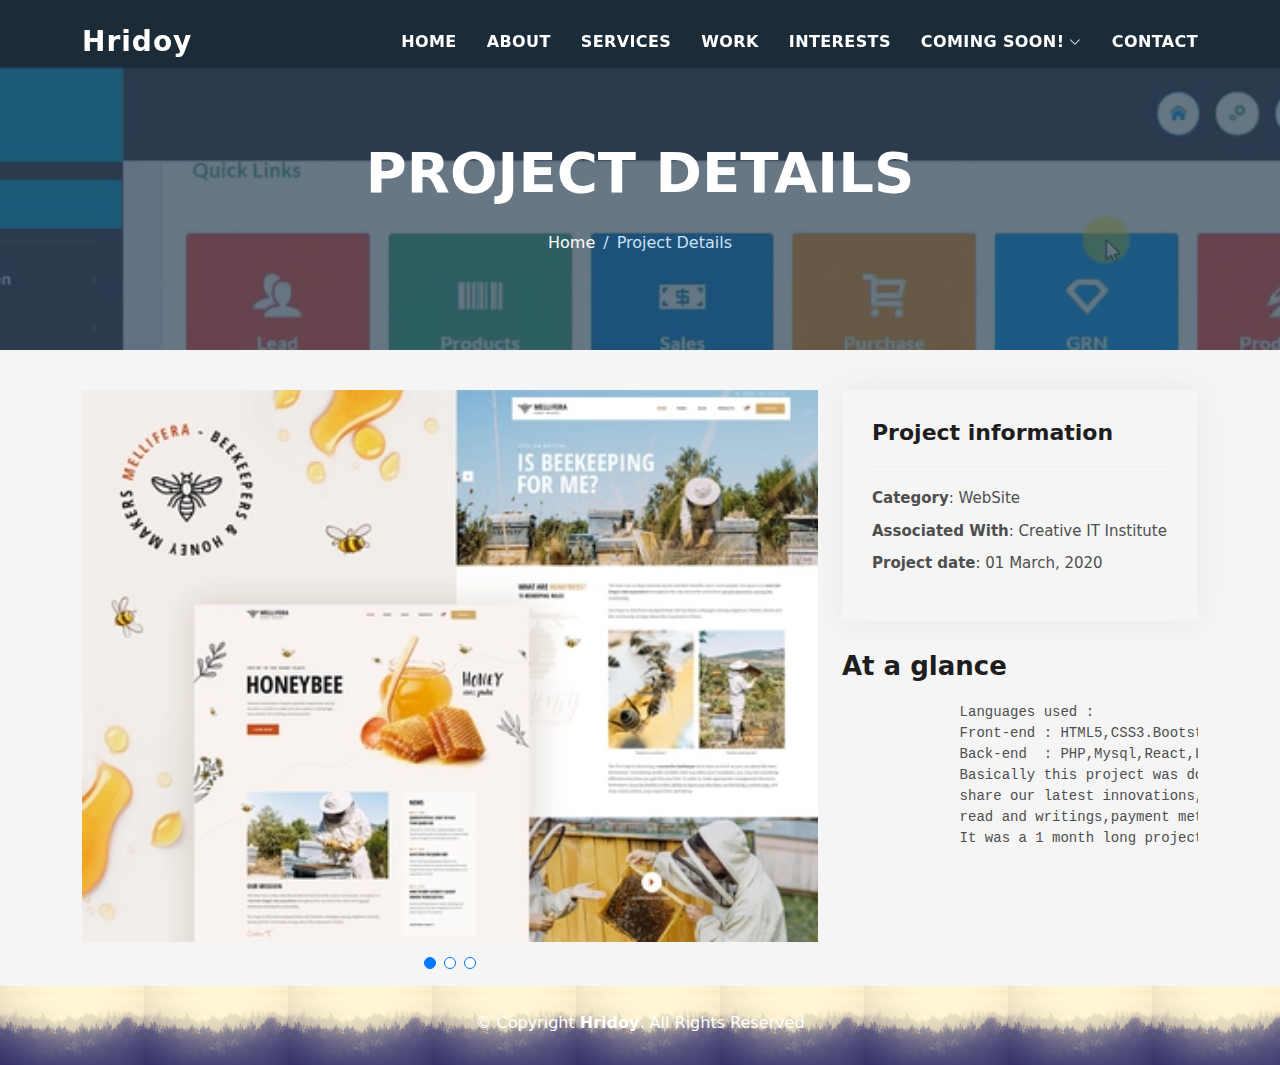
<file: portfolio-details.html>
<!DOCTYPE html>
<html lang="en">

<head>
  <meta charset="utf-8">
  <meta content="width=device-width, initial-scale=1.0" name="viewport">

  <title>Solo Project</title>
  <meta content="" name="description">
  <meta content="" name="keywords">

  <!-- Favicons -->
  <link href="assets/img/favicon.png" rel="icon">

  <!-- Vendor CSS Files -->
  <link href="assets/vendor/bootstrap/css/bootstrap.min.css" rel="stylesheet">
  <link href="assets/vendor/bootstrap-icons/bootstrap-icons.css" rel="stylesheet">
  <link href="assets/vendor/glightbox/css/glightbox.min.css" rel="stylesheet">
  <link href="assets/vendor/swiper/swiper-bundle.min.css" rel="stylesheet">

  <!-- Template Main CSS File -->
  <link href="assets/css/style.css" rel="stylesheet">

</head>

<body>

  <!-- ======= Header ======= -->
  <header id="header" class="fixed-top">
    <div class="container d-flex align-items-center justify-content-between">

      <h1 class="logo"><a href="index.html">Hridoy</a></h1>

      <nav id="navbar" class="navbar">
        <ul>
          <li><a class="nav-link scrollto " href="index.html">Home</a></li>
          <li><a class="nav-link scrollto" href="#about">About</a></li>
          <li><a class="nav-link scrollto" href="#services">Services</a></li>
          <li><a class="nav-link scrollto " href="#work">Work</a></li>
          <li><a class="nav-link scrollto " href="#blog">Interests</a></li>
          <li class="dropdown"><a href="#"><span>Coming Soon!</span> <i class="bi bi-chevron-down"></i></a>
            <ul>
              <li><a href="#">Coming Soon!</a></li>
              <li class="dropdown"><a href="#"><span>Coming Soon!</span> <i class="bi bi-chevron-right"></i></a>
                <ul>
                  <li><a href="#">Coming Soon!</a></li>
                  <li><a href="#">Coming Soon!</a></li>
                  <li><a href="#">Coming Soon!</a></li>
                </ul>
              </li>
              <li><a href="#">Coming Soon!</a></li>
              <li><a href="#">Coming Soon!</a></li>
            </ul>
          </li>
          <li><a class="nav-link scrollto" href="#contact">Contact</a></li>
        </ul>
        <i class="bi bi-list mobile-nav-toggle"></i>
      </nav><!-- .navbar -->

    </div>
  </header><!-- End Header -->

  <div class="hero hero-single route bg-image" style="background-image: url(assets/img/cg3.jpg)">
    <div class="overlay-mf"></div>
    <div class="hero-content display-table">
      <div class="table-cell">
        <div class="container">
          <h2 class="hero-title mb-4">Project Details</h2>
          <ol class="breadcrumb d-flex justify-content-center">
            <li class="breadcrumb-item">
              <a href="#">Home</a>
            </li>
            <li class="breadcrumb-item active">Project Details</li>
          </ol>
        </div>
      </div>
    </div>
  </div>

  <main id="main">

    <!-- ======= Portfolio Details Section ======= -->
    <section id="portfolio-details" class="portfolio-details">
      <div class="container">

        <div class="row gy-4">

          <div class="col-lg-8">
            <div class="portfolio-details-slider swiper">
              <div class="swiper-wrapper align-items-center">

                <div class="swiper-slide">
                  <img src="assets/img/cg.png" alt="">
                </div>

                <div class="swiper-slide">
                  <img src="assets/img/cg2.png" alt="">
                </div>

                <div class="swiper-slide">
                  <img src="assets/img/cg3.jpg" alt="">
                </div>

              </div>
              <div class="swiper-pagination"></div>
            </div>
          </div>

          <div class="col-lg-4">
            <div class="portfolio-info">
              <h3>Project information</h3>
              <ul>
                <li><strong>Category</strong>: WebSite</li>
                <li><strong>Associated With</strong>: Creative IT Institute</li>
                <li><strong>Project date</strong>: 01 March, 2020</li>
              </ul>
            </div>
            <div class="portfolio-description">
              <h2>At a glance</h2>
              <pre>
              Languages used : 
              Front-end : HTML5,CSS3.Bootstrap,JS and Jquery
              Back-end  : PHP,Mysql,React,Laravel
              Basically this project was done by me as a first project in my Job life.It was like a presentation to my senior management as they were willing to have a webpage where they can list our products for sell,
              share our latest innovations,posting blogs about our Company etc etc.In a word it was a whole e-commerce platform project where everything was needed to done with professionalism. I need to put a lot of features to make this impressive ,I worked with the product listing,create update,
              read and writings,payment methods,billing methods,Lucky Coupon draw etc etc.
              It was a 1 month long project and I was promoted and rewarded after getting this project done.
              </pre>
            </div>
          </div>

        </div>

      </div>
    </section><!-- End Portfolio Details Section -->

  </main><!-- End #main -->

  <!-- ======= Footer ======= -->
  <footer>
    <div class="container">
      <div class="row">
        <div class="col-sm-12">
          <div class="copyright-box">
            <p class="copyright">&copy; Copyright <strong>Hridoy</strong>. All Rights Reserved</p>
            <div class="credits">

  <div id="preloader"></div>
  <a href="#" class="back-to-top d-flex align-items-center justify-content-center"><i class="bi bi-arrow-up-short"></i></a>

  <!-- Vendor JS Files -->
  <script src="assets/vendor/purecounter/purecounter_vanilla.js"></script>
  <script src="assets/vendor/bootstrap/js/bootstrap.bundle.min.js"></script>
  <script src="assets/vendor/glightbox/js/glightbox.min.js"></script>
  <script src="assets/vendor/swiper/swiper-bundle.min.js"></script>
  <script src="assets/vendor/typed.js/typed.min.js"></script>
  <script src="assets/vendor/php-email-form/validate.js"></script>

  <!-- Template Main JS File -->
  <script src="assets/js/main.js"></script>

</body>

</html>
</file>
<file: assets/css/style.css>
body {
  background-color: #f5f5f5;
  color: #4e4e4e;
}
	.buttonD {
	  padding: 15px 25px;
	  font-size: 12px;
	  text-align: center;
	  cursor: pointer;
	  outline: none;
	  color: #fff;
	  background-color: #04AA6D;
	  border: none;
	  border-radius: 15px;
	  box-shadow: 0 9px #999;
	}

	.buttonD:hover {background-color: #3e8e41}

	.buttonD:active {
	  background-color: #3e8e41;
	  box-shadow: 0 5px #666;
	  transform: translateY(4px);
	}

h1,
h2,
h3,
h4,
h5,
h6 {
  color: #1e1e1e;
}

a {
  color: #1e1e1e;
  text-decoration: none;
  transition: all 0.5s ease-in-out;
}

a:hover {
  color: #0078ff;
  text-decoration: none;
  transition: all 0.5s ease-in-out;
}

.p-r {
  position: relative;
}

.color-a {
  text-decoration: none;
  color: #0078ff;
}

.color-d {
  color: #f5f5f5;
}

.color-text-a {
  text-decoration: none;
  color: #4e4e4e;
}

.box-shadow,
.card-blog,
.work-box,
.service-box,
.paralax-mf {
  box-shadow: 0 13px 8px -10px rgba(0, 0, 0, 0.1);
}

.box-shadow-a,
.button:hover {
  text-decoration: none;
  box-shadow: 0 0 0 4px #cde1f8;
}

.display-5 {
  font-size: 2.5rem;
  font-weight: 300;
  line-height: 1.1;
}

.display-6 {
  font-size: 2rem;
  font-weight: 300;
  line-height: 1.1;
}

.avatar {
  width: 32px;
  height: 32px;
  margin-right: 4px;
  overflow: hidden;
}

.bg-image {
  background-repeat: no-repeat;
  background-attachment: fixed;
  background-size: cover;
  background-position: center center;
}

@media (max-width: 1024px) {
  .bg-image {
    background-attachment: scroll;
  }
}

.overlay-mf {
  background-color: #273d50;
}

.overlay-mf {
  position: absolute;
  top: 0;
  left: 0px;
  padding: 0;
  height: 100%;
  width: 100%;
  opacity: 0.7;
}

.paralax-mf {
  position: relative;
  padding: 8rem 0;
}

.display-table {
  width: 100%;
  height: 100%;
  display: table;
}

.table-cell {
  display: table-cell;
  vertical-align: middle;
}

/*--/ Sections /--*/
.sect-4 {
  padding: 4rem 0;
}

.sect-pt4 {
  padding-top: 4rem;
}

.sect-mt4 {
  margin-top: 4rem;
}

/*--/ Title s /--*/
.title-s {
  font-weight: 600;
  color: #1e1e1e;
  font-size: 1.1rem;
}

/*--/ Title A /--*/
.title-box {
  margin-bottom: 4rem;
}

.title-a {
  text-decoration: none;
  font-size: 3rem;
  font-weight: bold;
  text-transform: uppercase;
}

.subtitle-a {
  text-decoration: none;
  color: #4e4e4e;
}

.line-mf {
  width: 40px;
  height: 5px;
  background-color: #0078ff;
  margin: 0 auto;
}

/*--/ Title Left /--*/
.title-box-2 {
  margin-bottom: 3rem;
}

.title-left {
  font-size: 2rem;
  position: relative;
}

.title-left:before {
  content: "";
  position: absolute;
  height: 3px;
  background-color: #0078ff;
  width: 100px;
  bottom: -12px;
}

/*------/ Box /------*/
.box-pl2 {
  padding-left: 2rem;
}

.box-shadow-full {
  padding: 3rem 1.25rem;
  position: relative;
  background-image: url("../img/overlay-bg.jpg");
  background-repeat: no-repeat;
  background-size: cover
  margin-bottom: 3rem;
  z-index: 2;
  box-shadow: 0 1px 1px 0 rgba(0, 0, 0, 0.06), 0 2px 5px 0 rgba(0, 0, 0, 0.2);
} 

@media (min-width: 768px) {
  .box-shadow-full {
    padding: 3rem;
  }
}

/*------/ Socials /------*/
.socials {
  padding: 1.5rem 0;
}

.socials ul li {
  display: inline-block;
}

.socials .ico-circle {
  height: 40px;
  width: 40px;
  font-size: 1.2rem;
  border-radius: 50%;
  line-height: 1.6;
  margin: 0 15px 0 0;
  box-shadow: 0 0 0 3px #0078ff;
  transition: all 500ms ease;
}

.socials .ico-circle:hover {
  background-color: #0078ff;
  color: #fff;
  box-shadow: 0 0 0 3px #cde1f8;
  transition: all 500ms ease;
}

/*------/ Ul resect /------*/
.ul-resect,
.widget-tags ul,
.widget-sidebar .list-sidebar,
.box-comments .list-comments,
.blog-wrapper .post-meta ul,
.list-ico,
.socials ul {
  list-style: none;
  padding-left: 0;
  margin-bottom: 0;
}

.list-ico {
  line-height: 2;
}

.list-ico span {
  color: #0078ff;
  margin-right: 10px;
}

/*------/ Ico Circle /------*/
.ico-circle {
  height: 100px;
  width: 100px;
  font-size: 2rem;
  border-radius: 50%;
  line-height: 1.55;
  margin: 0 auto;
  text-align: center;
  box-shadow: 0 0 0 10px #0078ff;
  display: block;
}

/*------/ Owl Carousel /------*/
.owl-theme .owl-dots {
  text-align: center;
  margin-top: 18px;
}

.owl-theme .owl-dots .owl-dot {
  display: inline-block;
}

.owl-theme .owl-dots .owl-dot span {
  width: 18px;
  height: 7px;
  margin: 5px 5px;
  background: #cde1f8;
  border: 0px solid #cde1f8;
  display: block;
  transition: all 0.6s ease-in-out;
  cursor: pointer;
}

.owl-theme .owl-dots .owl-dot:hover span {
  background-color: #cde1f8;
}

.owl-theme .owl-dots .owl-dot.active span {
  background-color: #1B1B1B;
  width: 25px;
}

/*--/ Scrolltop s /--*/
.scrolltop-mf {
  position: relative;
  display: none;
}

.scrolltop-mf span {
  z-index: 999;
  position: fixed;
  width: 42px;
  height: 42px;
  background-color: #0078ff;
  opacity: 0.7;
  font-size: 1.6rem;
  line-height: 1.5;
  text-align: center;
  color: #fff;
  top: auto;
  left: auto;
  right: 30px;
  bottom: 50px;
  cursor: pointer;
  border-radius: 50%;
}

/*--------------------------------------------------------------
# Back to top button
--------------------------------------------------------------*/
.back-to-top {
  position: fixed;
  visibility: hidden;
  opacity: 0;
  right: 15px;
  bottom: 15px;
  z-index: 996;
  background: #0078ff;
  width: 40px;
  height: 40px;
  border-radius: 50px;
  transition: all 0.4s;
}

.back-to-top i {
  font-size: 28px;
  color: #fff;
  line-height: 0;
}

.back-to-top:hover {
  background: #298eff;
  color: #fff;
}

.back-to-top.active {
  visibility: visible;
  opacity: 1;
}

/*------/ Prelaoder /------*/
#preloader {
  position: fixed;
  top: 0;
  left: 0;
  right: 0;
  bottom: 0;
  z-index: 9999;
  overflow: hidden;
  background: #fff;
}

#preloader:before {
  content: "";
  position: fixed;
  top: calc(50% - 30px);
  left: calc(50% - 30px);
  border: 6px solid #f2f2f2;
  border-top: 6px solid #0078ff;
  border-radius: 50%;
  width: 60px;
  height: 60px;
  -webkit-animation: animate-preloader 1s linear infinite;
  animation: animate-preloader 1s linear infinite;
}

@-webkit-keyframes animate-preloader {
  0% {
    transform: rotate(0deg);
  }

  100% {
    transform: rotate(360deg);
  }
}

@keyframes animate-preloader {
  0% {
    transform: rotate(0deg);
  }

  100% {
    transform: rotate(360deg);
  }
}

/*------/ Button /------*/
.button {
  display: inline-block;
  padding: 0.3rem 0.6rem;
  text-align: center;
  vertical-align: middle;
  -webkit-user-select: none;
  -moz-user-select: none;
  user-select: none;
  font-size: 1rem;
  border-radius: 0.3rem;
  border: 1px solid transparent;
  transition: all 500ms ease;
  cursor: pointer;
}

.button:focus {
  outline: 0;
}

.button:hover {
  background-color: #0062d3;
  color: #fff;
  transition: all 500ms ease;
}

.button-a {
  text-decoration: none;
  background-color: #0078ff;
  color: #fff;
  border-color: #cde1f8;
}

.button-big {
  padding: 0.9rem 2.3rem;
  font-size: 1.2rem;
}

.button-rouded {
  border-radius: 5rem;
}

.btn-lg {
  padding: 0.5rem 1rem;
  font-size: 1.25rem;
  line-height: 1.5;
  border-radius: 0.3rem;
}

/*--------------------------------------------------------------
# Header
--------------------------------------------------------------*/
#header {
  transition: all 0.5s;
  z-index: 997;
  padding: 20px 0;
}

#header .logo {
  font-size: 28px;
  margin: 0;
  padding: 0;
  font-weight: 600;
  letter-spacing: 1px;
}

#header .logo a {
  color: #fff;
}

#header .logo img {
  max-height: 40px;
}

#header.header-scrolled {
  background: rgba(0, 0, 0, 0.9);
  padding: 12px 0;
}

/*--------------------------------------------------------------
# Navigation Menu
--------------------------------------------------------------*/
/**
* Desktop Navigation 
*/
.navbar {
  padding: 0;
}

.navbar ul {
  margin: 0;
  padding: 0;
  display: flex;
  list-style: none;
  align-items: center;
}

.navbar li {
  position: relative;
}

.navbar>ul>li {
  white-space: nowrap;
  padding: 10px 0 10px 30px;
}

.navbar a,
.navbar a:focus {
  display: flex;
  align-items: center;
  justify-content: space-between;
  color: #fff;
  font-size: 16px;
  font-weight: 600;
  padding: 0;
  white-space: nowrap;
  transition: 0.3s;
  letter-spacing: 0.4px;
  position: relative;
  text-transform: uppercase;
}

.navbar a i,
.navbar a:focus i {
  font-size: 12px;
  line-height: 0;
  margin-left: 5px;
}

.navbar>ul>li>a:before {
  content: "";
  position: absolute;
  width: 100%;
  height: 2px;
  bottom: -6px;
  left: 0;
  width: 0;
  background-color: #fff;
  visibility: hidden;
  transition: all 0.3s ease-in-out 0s;
}

.navbar a:hover:before,
.navbar li:hover>a:before,
.navbar .active:before {
  visibility: visible;
  width: 80%;
}

.navbar a:hover,
.navbar .active,
.navbar .active:focus,
.navbar li:hover>a {
  color: #fff;
}

.navbar .dropdown ul {
  display: block;
  position: absolute;
  left: 30px;
  top: calc(100% + 30px);
  margin: 0;
  padding: 10px 0;
  z-index: 99;
  opacity: 0;
  visibility: hidden;
  background: #fff;
  box-shadow: 0px 0px 30px rgba(127, 137, 161, 0.25);
  transition: 0.3s;
}

.navbar .dropdown ul li {
  min-width: 200px;
}

.navbar .dropdown ul a {
  padding: 10px 20px;
  font-size: 14px;
  text-transform: none;
  color: #4e4e4e;
}

.navbar .dropdown ul a i {
  font-size: 12px;
}

.navbar .dropdown ul a:hover,
.navbar .dropdown ul .active:hover,
.navbar .dropdown ul li:hover>a {
  color: #0078ff;
}

.navbar .dropdown:hover>ul {
  opacity: 1;
  top: 100%;
  visibility: visible;
}

.navbar .dropdown .dropdown ul {
  top: 0;
  left: calc(100% - 30px);
  visibility: hidden;
}

.navbar .dropdown .dropdown:hover>ul {
  opacity: 1;
  top: 0;
  left: 100%;
  visibility: visible;
}

@media (max-width: 1366px) {
  .navbar .dropdown .dropdown ul {
    left: -90%;
  }

  .navbar .dropdown .dropdown:hover>ul {
    left: -100%;
  }
}

/**
* Mobile Navigation 
*/
.mobile-nav-toggle {
  color: #fff;
  font-size: 28px;
  cursor: pointer;
  display: none;
  line-height: 0;
  transition: 0.5s;
}

@media (max-width: 991px) {
  .mobile-nav-toggle {
    display: block;
  }

  .navbar ul {
    display: none;
  }
}

.navbar-mobile {
  position: fixed;
  overflow: hidden;
  top: 0;
  right: 0;
  left: 0;
  bottom: 0;
  background: rgba(78, 78, 78, 0.9);
  transition: 0.3s;
  z-index: 999;
}

.navbar-mobile .mobile-nav-toggle {
  position: absolute;
  top: 15px;
  right: 15px;
}

.navbar-mobile ul {
  display: block;
  position: absolute;
  top: 55px;
  right: 15px;
  bottom: 15px;
  left: 15px;
  padding: 10px 0;
  background-color: #fff;
  overflow-y: auto;
  transition: 0.3s;
}

.navbar-mobile>ul>li {
  padding: 0;
}

.navbar-mobile a:hover:before,
.navbar-mobile li:hover>a:before,
.navbar-mobile .active:before {
  visibility: hidden;
}

.navbar-mobile a,
.navbar-mobile a:focus {
  padding: 10px 20px;
  font-size: 15px;
  color: #4e4e4e;
}

.navbar-mobile a:hover,
.navbar-mobile .active,
.navbar-mobile li:hover>a {
  color: #0078ff;
}

.navbar-mobile .getstarted,
.navbar-mobile .getstarted:focus {
  margin: 15px;
}

.navbar-mobile .dropdown ul {
  position: static;
  display: none;
  margin: 10px 20px;
  padding: 10px 0;
  z-index: 99;
  opacity: 1;
  visibility: visible;
  background: #fff;
  box-shadow: 0px 0px 30px rgba(127, 137, 161, 0.25);
}

.navbar-mobile .dropdown ul li {
  min-width: 200px;
}

.navbar-mobile .dropdown ul a {
  padding: 10px 20px;
}

.navbar-mobile .dropdown ul a i {
  font-size: 12px;
}

.navbar-mobile .dropdown ul a:hover,
.navbar-mobile .dropdown ul .active:hover,
.navbar-mobile .dropdown ul li:hover>a {
  color: #0078ff;
}

.navbar-mobile .dropdown>.dropdown-active {
  display: block;
}

/*--------------------------------------------------------------
# Hero Section
--------------------------------------------------------------*/
.hero {
  height: 100vh;
  position: relative;
  color: #fff;
}

.hero .hero-content {
  text-align: center;
  position: absolute;
}

.hero .overlay-itro {
  background-color: rgba(0, 0, 0, 0.6);
  position: absolute;
  top: 0;
  left: 0px;
  padding: 0;
  height: 100%;
  width: 100%;
  opacity: 0.9;
}

.hero .hero-title {
  color: #fff;
  font-weight: 600;
  font-size: 3rem;
}

@media (min-width: 768px) {
  .hero .hero-title {
    font-size: 4.5rem;
  }
}

.hero .hero-subtitle {
  font-size: 1.5rem;
  font-weight: 600;
}

@media (min-width: 768px) {
  .hero .hero-subtitle {
    font-size: 2.5rem;
  }
}

.hero .text-slider-items {
  display: none;
}

.hero-single {
  height: 350px;
}

.hero-single .hero-content {
  margin-top: 30px;
}

.hero-single .hero-title {
  text-transform: uppercase;
  font-size: 3rem;
}

@media (min-width: 768px) {
  .hero-single .hero-title {
    font-size: 3.5rem;
  }
}

.hero-single .breadcrumb {
  background-color: transparent;
  color: #0078ff;
}

.hero-single .breadcrumb .breadcrumb-item:before {
  color: #cde1f8;
}

.hero-single .breadcrumb .breadcrumb-item.active {
  color: #cde1f8;
}

.hero-single .breadcrumb a {
  color: #fff;
}

/*--------------------------------------------------------------
# About
--------------------------------------------------------------*/
.about-mf .box-shadow-full {
  padding-top: 4rem;
  padding-bottom: 4rem;
}

.about-mf .about-img {
  margin-bottom: 2rem;
}

.about-mf .about-img img {
  margin-left: 10px;
}

@media (min-width: 767px) {
  .about-mf .box-pl2 {
    margin-top: 3rem;
    padding-left: 0rem;
  }
}

.skill-mf span {
  color: #4e4e4e;
}

.skill-mf .progress {
  background-color: #cde1f8;
  margin: 0.5rem 0 1.2rem 0;
  border-radius: 0;
  height: 0.7rem;
}

.skill-mf .progress .progress-bar {
  height: 0.7rem;
  background-color: #0078ff;
}

/*--------------------------------------------------------------
# Services
--------------------------------------------------------------*/
.service-box {
  background-color: #fff;
  padding: 2.5rem 1.3rem;
  border-radius: 1rem;
  margin-bottom: 3rem;
  text-align: center;
}

.service-box:hover .ico-circle {
  transition: all 500ms ease;
  color: #fff;
  background-color: #0078ff;
  box-shadow: 0 0 0 10px #cde1f8;
}

.service-box .service-ico {
  margin-bottom: 1rem;
  color: #1e1e1e;
}

.service-box .ico-circle {
  transition: all 500ms ease;
  display: inline-flex;
  align-items: center;
  justify-content: center;
}

.service-box .ico-circle i {
  line-height: 0;
  font-size: 40px;
}

.service-box .s-title {
  font-size: 1.4rem;
  text-transform: uppercase;
  text-align: center;
  padding: 0.4rem 0;
}

.service-box .s-description {
  color: #4e4e4e;
}

/*--------------------------------------------------------------
# Counter
--------------------------------------------------------------*/
.counter-box {
  color: #fff;
  text-align: center;
}

@media (min-width: 577px) {
  .counter-box {
    margin-bottom: 1.8rem;
  }
}

.counter-ico {
  margin-bottom: 1rem;
}

.counter-ico .ico-circle {
  height: 60px;
  width: 60px;
  line-height: 1.5;
  box-shadow: 0 0 0 10px #cde1f8;
}

.counter-num .counter {
  font-size: 2rem;
  margin-bottom: 0;
}

/*--------------------------------------------------------------
# Portfolio
--------------------------------------------------------------*/
.work-box {
  margin-bottom: 3rem;
  -webkit-backface-visibility: hidden;
  backface-visibility: hidden;
  background-color: #fff;
}

.work-box:hover img {
  transform: scale(1.3);
}

.work-img {
  display: block;
  overflow: hidden;
}

.work-img img {
  transition: all 1s;
}

.work-content {
  padding: 2rem 3% 1rem 4%;
}

.work-content .w-more {
  color: #4e4e4e;
  font-size: 0.8rem;
}

.work-content .w-more .w-ctegory {
  color: #0078ff;
}

.work-content .w-like {
  font-size: 2.5rem;
  color: #0078ff;
  float: right;
}
.linkedinlink {
  background-image: linear-gradient(
    to right,
    #54b3d6,
    #54b3d6 50%,
    #ff00ff   50%
  );
  background-size: 200% 100%;
  background-position: -100%;
  display: inline-block;
  padding: 5px 0;
  position: relative;
  -webkit-background-clip: text;
  -webkit-text-fill-color: transparent;
  transition: all 0.3s ease-in-out;
}

.linkedinlink:before {
  content: '';
  background: #54b3d6;
  display: block;
  position: absolute;
  bottom: -3px;
  left: 0;
  width: 0;
  height: 3px;
  transition: all 0.3s ease-in-out;
}

.linkedinlink:hover {
 background-position: 0;
}

.linkedinlink:hover::before {
  width:100%;
}

.work-content .w-like a {
  color: #0078ff;
}

.work-content .w-like .num-like {
  font-size: 0.7rem;
}

.w-title {
  font-size: 1.2rem;
}

/*--------------------------------------------------------------
# Portfolio Details
--------------------------------------------------------------*/
.portfolio-details {
  padding-top: 40px;
}

.portfolio-details .portfolio-details-slider img {
  width: 100%;
}

.portfolio-details .portfolio-details-slider .swiper-pagination {
  margin-top: 20px;
  position: relative;
}

.portfolio-details .portfolio-details-slider .swiper-pagination .swiper-pagination-bullet {
  width: 12px;
  height: 12px;
  background-color: #fff;
  opacity: 1;
  border: 1px solid #0078ff;
}

.portfolio-details .portfolio-details-slider .swiper-pagination .swiper-pagination-bullet-active {
  background-color: #0078ff;
}

.portfolio-details .portfolio-info {
  padding: 30px;
  box-shadow: 0px 0 30px rgba(78, 78, 78, 0.08);
}

.portfolio-details .portfolio-info h3 {
  font-size: 22px;
  font-weight: 700;
  margin-bottom: 20px;
  padding-bottom: 20px;
  border-bottom: 1px solid #eee;
}

.portfolio-details .portfolio-info ul {
  list-style: none;
  padding: 0;
  font-size: 15px;
}

.portfolio-details .portfolio-info ul li+li {
  margin-top: 10px;
}

.portfolio-details .portfolio-description {
  padding-top: 30px;
}

.portfolio-details .portfolio-description h2 {
  font-size: 26px;
  font-weight: 700;
  margin-bottom: 20px;
}

.portfolio-details .portfolio-description p {
  padding: 0;
}

/*--------------------------------------------------------------
# Testimonials
--------------------------------------------------------------*/
.testimonial-box {
  color: #fff;
  text-align: center;
}

.testimonial-box .author-test {
  margin-top: 1rem;
}

.testimonial-box .author-test img {
  margin: 0 auto;
}

.testimonial-box .author {
  color: #fff;
  text-transform: uppercase;
  font-weight: 600;
  margin: 1rem 0;
  display: block;
  font-size: 1.4rem;
}

.testimonial-box .comit {
  font-size: 2rem;
  color: #0078ff;
  background-color: #fff;
  width: 52px;
  height: 52px;
  display: block;
  margin: 0 auto;
  border-radius: 50%;
  line-height: 1.6;
}

@media (min-width: 768px) {
  .testimonial-box .description {
    padding: 0 5rem;
  }
}

@media (min-width: 992px) {
  .testimonial-box .description {
    padding: 0 8rem;
  }
}

@media (min-width: 1200px) {
  .testimonial-box .description {
    padding: 0 13rem;
  }
}

.swiper-pagination {
  margin-top: 20px;
  position: relative;
}

.swiper-pagination .swiper-pagination-bullet {
  width: 12px;
  height: 12px;
  background-color: rgba(255, 255, 255, 0.4);
  opacity: 1;
}

.swiper-pagination .swiper-pagination-bullet-active {
  background-color: #fff;
}

/*--------------------------------------------------------------
# Contact
--------------------------------------------------------------*/
.footer-paralax {
  padding: 4rem 0 0 0;
}

.contact-mf {
  margin-top: 4rem;
}

@media (min-width: 767px) {
  .contact-mf .box-pl2 {
    margin-top: 3rem;
    padding-left: 0rem;
  }
}

.php-email-form .error-message {
  display: none;
  color: #fff;
  background: #ed3c0d;
  text-align: center;
  padding: 15px;
  font-weight: 600;
}

.php-email-form .sent-message {
  display: none;
  color: #fff;
  background: #18d26e;
  text-align: center;
  padding: 15px;
  font-weight: 600;
}

.php-email-form .loading {
  display: none;
  background: #fff;
  text-align: center;
  padding: 15px;
}

.php-email-form .loading:before {
  content: "";
  display: inline-block;
  border-radius: 50%;
  width: 24px;
  height: 24px;
  margin: 0 10px -6px 0;
  border: 3px solid #18d26e;
  border-top-color: #eee;
  -webkit-animation: animate-loading 1s linear infinite;
  animation: animate-loading 1s linear infinite;
}

.php-email-form input,
.php-email-form textarea {
  border-radius: 0;
  box-shadow: none;
  font-size: 14px;
}

.php-email-form input:focus,
.php-email-form textarea:focus {
  border-color: #0078ff;
}

.php-email-form input {
  padding: 10px 15px;
}

.php-email-form textarea {
  padding: 12px 15px;
  margin-bottom: 0;
}

.php-email-form button[type=submit] {
  background: #0078ff;
  border: 0;
  padding: 10px 24px;
  color: #fff;
  transition: 0.4s;
}

.php-email-form button[type=submit]:hover {
  background: #3393ff;
}

@-webkit-keyframes animate-loading {
  0% {
    transform: rotate(0deg);
  }

  100% {
    transform: rotate(360deg);
  }
}

@keyframes animate-loading {
  0% {
    transform: rotate(0deg);
  }

  100% {
    transform: rotate(360deg);
  }
}

/*--------------------------------------------------------------
# Blog
--------------------------------------------------------------*/
@media (min-width: 767px) {
  .card-blog {
    margin-bottom: 3rem;
  }
}

.card-blog .card-body {
  position: relative;
}

.card-blog .card-category-box {
  position: absolute;
  text-align: center;
  top: -16px;
  left: 15px;
  right: 15px;
  line-height: 25px;
  overflow: hidden;
}

.card-blog .card-category {
  display: inline-block;
  color: #fff;
  padding: 0 15px 5px;
  overflow: hidden;
  background-color: #0078ff;
  border-radius: 4px;
}

.card-blog .card-category .category {
  color: #fff;
  display: inline-block;
  text-transform: uppercase;
  font-size: 0.7rem;
  letter-spacing: 0.1px;
  margin-bottom: 0;
}

.card-blog .card-title {
  font-size: 1.3rem;
  margin-top: 0.6rem;
}

.card-blog .card-description {
  color: #4e4e4e;
}

.card-blog .post-author {
  display: inline-block;
}

.card-blog .post-date {
  color: #4e4e4e;
  display: inline-block;
  float: right;
}

/*--------------------------------------------------------------
# Blog Single
--------------------------------------------------------------*/
.post-box,
.form-comments,
.box-comments,
.widget-sidebar {
  padding: 2rem;
  background-color: #fff;
  margin-bottom: 3rem;
}

@media (min-width: 768px) {

  .post-box,
  .form-comments,
  .box-comments,
  .widget-sidebar {
    padding: 3rem;
  }
}

.blog-wrapper .article-title {
  font-size: 1.5rem;
}

@media (min-width: 768px) {
  .blog-wrapper .article-title {
    font-size: 1.9rem;
  }
}

.blog-wrapper .post-meta {
  margin: 1rem 0;
}

.blog-wrapper .post-meta ul {
  border-left: 4px solid #0078ff;
  margin-top: 1rem;
}

.blog-wrapper .post-meta ul li {
  display: inline-block;
  margin-left: 15px;
}

.blog-wrapper .post-meta ul a {
  color: #0078ff;
}

.blog-wrapper .post-meta ul span {
  color: #1e1e1e;
}

.blog-wrapper .blockquote {
  border-left: 4px solid #0078ff;
  padding: 18px;
  font-style: italic;
}

/*------/ Comments /------*/
.box-comments .list-comments li {
  padding-bottom: 40px;
}

.box-comments .list-comments .comment-avatar {
  display: table-cell;
  vertical-align: top;
}

.box-comments .list-comments .comment-avatar img {
  width: 80px;
  height: 80px;
}

.box-comments .list-comments .comment-author {
  font-size: 1.3rem;
}

@media (min-width: 768px) {
  .box-comments .list-comments .comment-author {
    font-size: 1.5rem;
  }
}

.box-comments .list-comments .comment-details {
  display: table-cell;
  vertical-align: top;
  padding-left: 25px;
}

.box-comments .list-comments a {
  color: #0078ff;
}

.box-comments .list-comments span {
  color: #1e1e1e;
  font-style: italic;
}

.box-comments .comment-children {
  margin-left: 40px;
}

/*------/ Sidebar /------*/
.widget-sidebar .sidebar-title {
  font-size: 1.6rem;
  font-weight: 600;
  border-left: 5px solid #0078ff;
  padding-left: 15px;
  text-transform: uppercase;
  margin-bottom: 1.5rem;
}

.widget-sidebar .list-sidebar li {
  position: relative;
  padding: 6px 0 6px 24px;
}

.widget-sidebar .list-sidebar li:before {
  position: absolute;
  content: "";
  width: 10px;
  height: 1px;
  left: 0;
  background-color: #0078ff;
  top: 20px;
}

.sidebar-search input {
  background-color: #fff;
  border-radius: 0;
  transition: all 0.5s ease-in-out;
}

.sidebar-search .btn-search {
  background-color: #0078ff;
  border-color: #0078ff;
  border-radius: 0;
  padding-left: 20px;
  padding-right: 20px;
}

.widget-tags ul li {
  display: inline-block;
  background-color: #0078ff;
  padding: 0.2rem 0.6rem;
  margin-bottom: 0.5rem;
  border-radius: 15px;
}

.widget-tags ul li a {
  color: #fff;
}

/*--------------------------------------------------------------
# Footer
--------------------------------------------------------------*/
footer {
  text-align: center;
  color: #fff;
  padding: 25px 0;
  background-image: url("../img/named.jpg");
  background-size:contain;
}

footer .copyright {
  margin-bottom: 0.3rem;
}

footer .credits {
  margin-bottom: 0;
}

footer .credits a {
  color: #fff;
}
</file>
